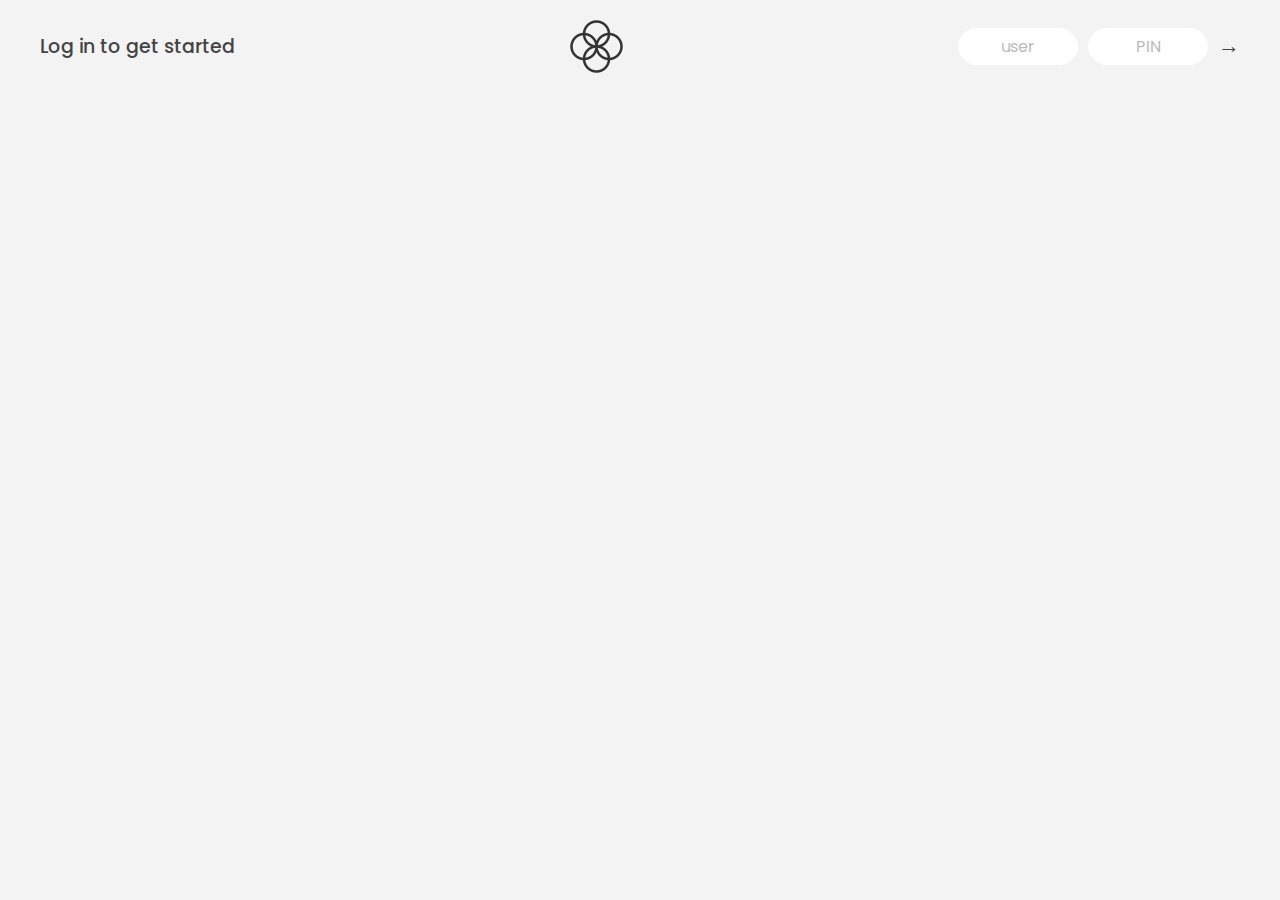
<file: pasta-repositorio/pasta-repositorio/index.html>
<!DOCTYPE html>
<html lang="en">
  <head>
    <meta charset="UTF-8" />
    <meta name="viewport" content="width=device-width, initial-scale=1.0" />
    <meta http-equiv="X-UA-Compatible" content="ie=edge" />
    <link rel="shortcut icon" type="image/png" href="/icon.png" />

    <link
      href="https://fonts.googleapis.com/css?family=Poppins:400,500,600&display=swap"
      rel="stylesheet"
    />

    <link rel="stylesheet" href="style.css" />
    <title>Bankist</title>
  </head>
  <body>
    <!-- TOP NAVIGATION -->
    <nav>
      <p class="welcome">Log in to get started</p>
      <img src="logo.png" alt="Logo" class="logo" />
      <form class="login">
        <input
          type="text"
          placeholder="user"
          class="login__input login__input--user"
        />
        <!-- In practice, use type="password" -->
        <input
          type="text"
          placeholder="PIN"
          maxlength="4"
          class="login__input login__input--pin"
        />
        <button class="login__btn">&rarr;</button>
      </form>
    </nav>

    <main class="app">
      <!-- BALANCE -->
      <div class="balance">
        <div>
          <p class="balance__label">Current balance</p>
          <p class="balance__date">
            As of <span class="date">05/03/2037</span>
          </p>
        </div>
        <p class="balance__value">0000€</p>
      </div>

      <!-- MOVEMENTS -->
      <div class="movements">
        <div class="movements__row">
          <div class="movements__type movements__type--deposit">2 deposit</div>
          <div class="movements__date">3 days ago</div>
          <div class="movements__value">4 000€</div>
        </div>
        <div class="movements__row">
          <div class="movements__type movements__type--withdrawal">
            1 withdrawal
          </div>
          <div class="movements__date">24/01/2037</div>
          <div class="movements__value">-378€</div>
        </div>
      </div>

      <!-- SUMMARY -->
      <div class="summary">
        <p class="summary__label">In</p>
        <p class="summary__value summary__value--in">0000€</p>
        <p class="summary__label">Out</p>
        <p class="summary__value summary__value--out">0000€</p>
        <p class="summary__label">Interest</p>
        <p class="summary__value summary__value--interest">0000€</p>
        <button class="btn--sort">&downarrow; SORT</button>
      </div>

      <!-- OPERATION: TRANSFERS -->
      <div class="operation operation--transfer">
        <h2>Transfer money</h2>
        <form class="form form--transfer">
          <input type="text" class="form__input form__input--to" />
          <input type="number" class="form__input form__input--amount" />
          <button class="form__btn form__btn--transfer">&rarr;</button>
          <label class="form__label">Transfer to</label>
          <label class="form__label">Amount</label>
        </form>
      </div>

      <!-- OPERATION: LOAN -->
      <div class="operation operation--loan">
        <h2>Request loan</h2>
        <form class="form form--loan">
          <input type="number" class="form__input form__input--loan-amount" />
          <div id="mensagem" class="hidden23"></div>
          <button class="form__btn form__btn--loan">&rarr;</button>
          <label class="form__label form__label--loan">Amount</label>
        </form>
      </div>

      <!-- OPERATION: CLOSE -->
      <div class="operation operation--close">
        <h2>Close account</h2>
        <form class="form form--close">
          <input type="text" class="form__input form__input--user" />
          <input
            type="password"
            maxlength="6"
            class="form__input form__input--pin"
          />
          <button class="form__btn form__btn--close">&rarr;</button>
          <label class="form__label">Confirm user</label>
          <label class="form__label">Confirm PIN</label>
        </form>
      </div>

      <!-- LOGOUT TIMER -->
      <p class="logout-timer">
        You will be logged out in <span class="timer">05:00</span>
      </p>
    </main>

    <!-- <footer>
      &copy; by Jonas Schmedtmann. Don't claim as your own :)
    </footer> -->

    <script src="./script.js"></script>
  </body>
</html>
</file>
<file: pasta-repositorio/pasta-repositorio/style.css>
/*
 * Use this CSS to learn some intersting techniques,
 * in case you're wondering how I built the UI.
 * Have fun! 😁
 */

 * {
    margin: 0;
    padding: 0;
    box-sizing: inherit;
  }
  
  html {
    font-size: 62.5%;
    box-sizing: border-box;
  }
  
  body {
    font-family: "Poppins", sans-serif;
    color: #444;
    background-color: #f3f3f3;
    height: 100vh;
    padding: 2rem;
  }
  
  nav {
    display: flex;
    justify-content: space-between;
    align-items: center;
    padding: 0 2rem;
  }
  
  .welcome {
    font-size: 1.9rem;
    font-weight: 500;
    transition: all 1s;
  }
  
  .logo {
    height: 5.25rem;
  }
  
  .login {
    display: flex;
  }
  
  .login__input {
    border: none;
    padding: 0.5rem 2rem;
    font-size: 1.6rem;
    font-family: inherit;
    text-align: center;
    width: 12rem;
    border-radius: 10rem;
    margin-right: 1rem;
    color: inherit;
    border: 1px solid #fff;
    transition: all 0.3s;
  }
  
  .login__input:focus {
    outline: none;
    border: 1px solid #ccc;
  }
  
  .login__input::placeholder {
    color: #bbb;
  }
  
  .login__btn {
    border: none;
    background: none;
    font-size: 2.2rem;
    color: inherit;
    cursor: pointer;
    transition: all 0.3s;
  }
  
  .login__btn:hover,
  .login__btn:focus,
  .btn--sort:hover,
  .btn--sort:focus {
    outline: none;
    color: #777;
  }
  
  /* MAIN */
  .app {
    position: relative;
    max-width: 100rem;
    margin: 4rem auto;
    display: grid;
    grid-template-columns: 4fr 3fr;
    grid-template-rows: auto repeat(3, 15rem) auto;
    gap: 2rem;
  
    /* NOTE This creates the fade in/out anumation */
    opacity: 0;
    transition: all 1s;
  }
  
  .balance {
    grid-column: 1 / span 2;
    display: flex;
    align-items: flex-end;
    justify-content: space-between;
    margin-bottom: 2rem;
  }
  
  .balance__label {
    font-size: 2.2rem;
    font-weight: 500;
    margin-bottom: -0.2rem;
  }
  
  .balance__date {
    font-size: 1.4rem;
    color: #888;
  }
  
  .balance__value {
    font-size: 4.5rem;
    font-weight: 400;
  }
  
  /* MOVEMENTS */
  .movements {
    grid-row: 2 / span 3;
    background-color: #fff;
    border-radius: 1rem;
    overflow: scroll;
  }
  
  .movements__row {
    padding: 2.25rem 4rem;
    display: flex;
    align-items: center;
    border-bottom: 1px solid #eee;
  }
  
  .movements__type {
    font-size: 1.1rem;
    text-transform: uppercase;
    font-weight: 500;
    color: #fff;
    padding: 0.1rem 1rem;
    border-radius: 10rem;
    margin-right: 2rem;
  }
  
  .movements__date {
    font-size: 1.1rem;
    text-transform: uppercase;
    font-weight: 500;
    color: #666;
  }
  
  .movements__type--deposit {
    background-image: linear-gradient(to top left, #39b385, #9be15d);
  }
  
  .movements__type--withdrawal {
    background-image: linear-gradient(to top left, #e52a5a, #ff585f);
  }
  
  .movements__value {
    font-size: 1.7rem;
    margin-left: auto;
  }
  
  /* SUMMARY */
  .summary {
    grid-row: 5 / 6;
    display: flex;
    align-items: baseline;
    padding: 0 0.3rem;
    margin-top: 1rem;
  }
  
  .summary__label {
    font-size: 1.2rem;
    font-weight: 500;
    text-transform: uppercase;
    margin-right: 0.8rem;
  }
  
  .summary__value {
    font-size: 2.2rem;
    margin-right: 2.5rem;
  }
  
  .summary__value--in,
  .summary__value--interest {
    color: #66c873;
  }
  
  .summary__value--out {
    color: #f5465d;
  }
  
  .btn--sort {
    margin-left: auto;
    border: none;
    background: none;
    font-size: 1.3rem;
    font-weight: 500;
    cursor: pointer;
  }
  
  /* OPERATIONS */
  .operation {
    border-radius: 1rem;
    padding: 3rem 4rem;
    color: #333;
  }
  
  .operation--transfer {
    background-image: linear-gradient(to top left, #ffb003, #ffcb03);
  }
  
  .operation--loan {
    background-image: linear-gradient(to top left, #39b385, #9be15d);
  }
  
  .operation--close {
    background-image: linear-gradient(to top left, #e52a5a, #ff585f);
  }
  
  h2 {
    margin-bottom: 1.5rem;
    font-size: 1.7rem;
    font-weight: 600;
    color: #333;
  }
  
  .form {
    display: grid;
    grid-template-columns: 2.5fr 2.5fr 1fr;
    grid-template-rows: auto auto;
    gap: 0.4rem 1rem;
  }
  
  /* Exceptions for interst */
  .form.form--loan {
    grid-template-columns: 2.5fr 1fr 2.5fr;
  }
  .form__label--loan {
    grid-row: 2;
  }
  /* End exceptions */
  
  .form__input {
    width: 100%;
    border: none;
    background-color: rgba(255, 255, 255, 0.4);
    font-family: inherit;
    font-size: 1.5rem;
    text-align: center;
    color: #333;
    padding: 0.3rem 1rem;
    border-radius: 0.7rem;
    transition: all 0.3s;
  }
  
  .form__input:focus {
    outline: none;
    background-color: rgba(255, 255, 255, 0.6);
  }
  
  .form__label {
    font-size: 1.3rem;
    text-align: center;
  }
  
  .form__btn {
    border: none;
    border-radius: 0.7rem;
    font-size: 1.8rem;
    background-color: #fff;
    cursor: pointer;
    transition: all 0.3s;
  }
  
  .form__btn:focus {
    outline: none;
    background-color: rgba(255, 255, 255, 0.8);
  }
  
  .logout-timer {
    padding: 0 0.3rem;
    margin-top: 1.9rem;
    text-align: right;
    font-size: 1.25rem;
  }
  
  .timer {
    font-weight: 600;
  }

/* TABLET (até 768px = 48rem) */
@media (max-width: 48rem) {
    .app {
      grid-template-columns: 1fr;
      grid-template-rows: auto auto auto auto auto auto auto;
      padding: 1rem;
    }
  
    .balance {
      flex-direction: column;
      align-items: flex-start;
      gap: 0.5rem;
    }
  
    .form {
      grid-template-columns: 1fr;
      grid-template-rows: auto auto auto auto;
    }
  
    .form.form--loan {
      grid-template-columns: 1fr;
    }
  
    .form__label--loan {
      grid-row: auto;
    }
  
    .summary {
      flex-wrap: wrap;
      gap: 1rem;
    }
  }
  
  /* CELULAR (até 480px = 30rem) */
  @media (max-width: 30rem) {
    nav {
      flex-direction: column;
      gap: 1rem;
    }
  
    .login {
      flex-direction: column;
      gap: 0.5rem;
      align-items: center;
    }
  
    .login__input {
      width: 100%;
      max-width: 20rem;
      margin-right: 0;
    }
  
    .logo {
      height: 4rem;
    }
  
    .balance__value {
      font-size: 3.2rem;
    }
  
    .movements__row {
      padding: 1.2rem 2rem;
      flex-direction: column;
      align-items: flex-start;
      gap: 0.5rem;
    }
  
    .movements__value {
      margin-left: 0;
      font-size: 1.5rem;
    }
  
    .summary {
      flex-direction: column;
      align-items: flex-start;
    }
  
    .form__btn {
      font-size: 1.5rem;
    }
  
    .logout-timer {
      text-align: left;
      font-size: 1rem;
    }
  }

  #mensagem {
    margin-bottom: 0.5rem;
    padding: 0.75rem;
    border-radius: 5px;
    font-size: 0.9rem;
    color: white;
    background-color: #dc3545; /* vermelho para erro */
    transition: opacity 0.3s ease;
  }

  .hidden23{

    display: none;

  }
</file>
